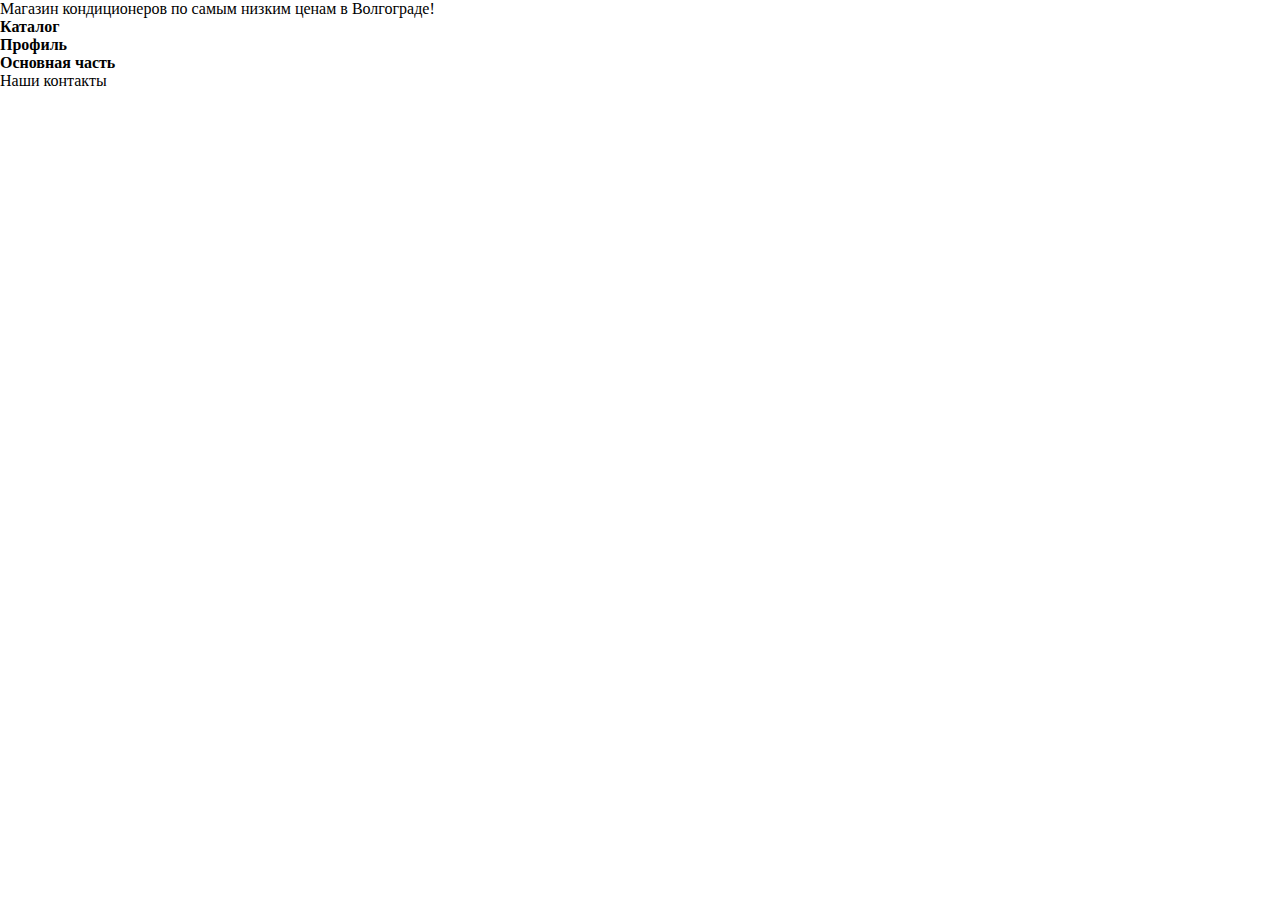
<file: newsite/main/templates/main/index.html>
<!DOCTYPE html>
<html lang="en">
<head>
    <meta charset="UTF-8">
    <meta name="viewport" content="width=device-width, initial-scale=1.0">
    <title>Кондиционеры Волгоград</title>
    <link rel="stylesheet" href="index.css">
 
</head>
<body>
    <div id="zagalovok">
        Магазин кондиционеров по самым низким ценам в Волгограде! 

    </div>
<div id="katalog"><b>Каталог</b></div>
<div id="profile"><b>Профиль</b></div>
<div id="osnova"><b>Основная часть</b></div>
<div id="kontakti">Наши контакты</div>
</body>
</html>
</file>
<file: newsite/main/templates/main/index.css>
* {
margin: 0; padding: 0;

}
/*huita test*/
#рабочий-стол {
    margin: 0; padding: 0;
}
</file>
